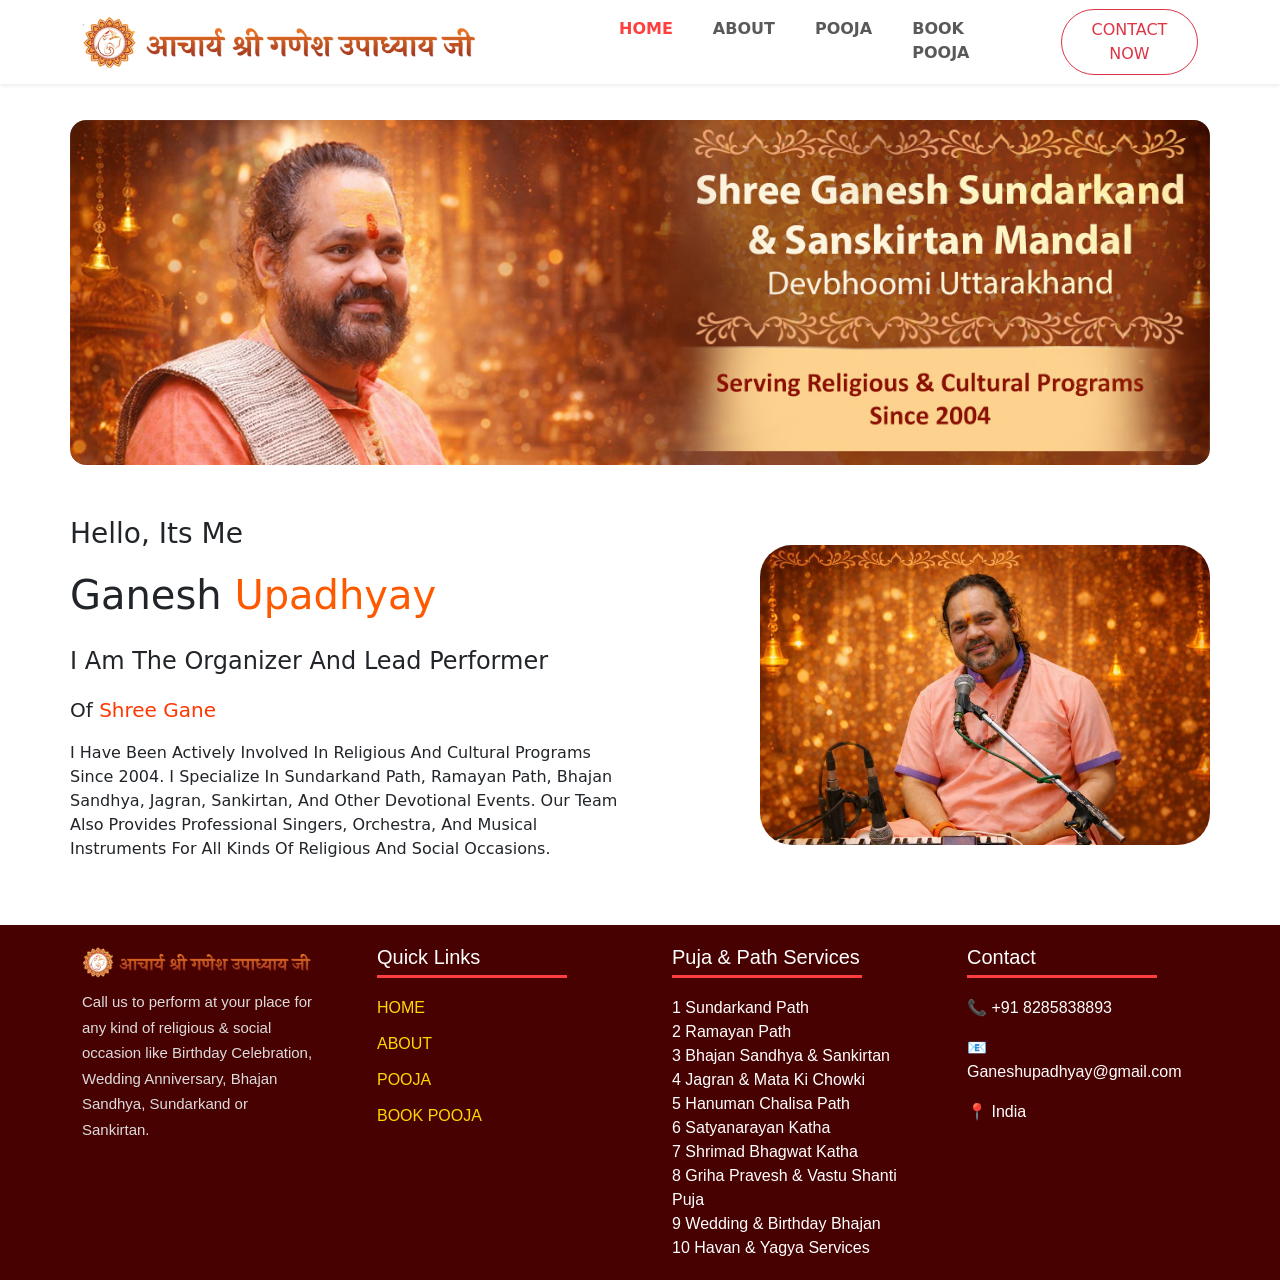
<file: index.html>
<!doctype html>
<html lang="en">

<head>
  <title>Ganesh upadhyay</title>
  <link rel="icon" type="image/x-icon" href="favicon.ico">
  <link rel="shortcut icon" href="favicon.ico">
  <link rel="icon" href="favicon.ico?v=2">

  <link rel="stylesheet" href="style.css">
  <!-- Required meta tags -->
  <meta charset="utf-8" />
  <meta name="viewport" content="width=device-width, initial-scale=1, shrink-to-fit=no" />

  <!-- Bootstrap CSS v5.2.1 -->
  <link href="https://cdn.jsdelivr.net/npm/bootstrap@5.3.2/dist/css/bootstrap.min.css" rel="stylesheet"
    integrity="sha384-T3c6CoIi6uLrA9TneNEoa7RxnatzjcDSCmG1MXxSR1GAsXEV/Dwwykc2MPK8M2HN" crossorigin="anonymous" />
  <script src="https://code.jquery.com/jquery-3.6.0.min.js"></script>
  <style>
    @font-face {
      font-family: 'Commy';
      src: url('https://static.wfonts.com/data/2017/10/16/commy/Commy.ttf') format('ttf');
      font-display: swap;
    }

    #preview-render {
      font-family: 'Commy', system-ui, -apple-system, BlinkMacSystemFont, "Segoe UI", sans-serif;
      font-size: 32px;
      color: #373c44;
    }
  </style>
</head>

<body>
  <header>
    <!-- place navbar here -->
    <div id="site-header"></div>

  </header>

  <medium>
    <div class="container-fluid main">

      <div class="container " style="
    padding: 0 !important;
">
        <div class="container banner" style="margin: 120px 0 0 0">
          <img class="w-100 rounded-4" src="Images/banner.jpg" alt="">
        </div>
        <div class="container bannerA1" style="margin: 120px 0 0 0">
          <img class="w-100 rounded-4" src="Images/Artboard 2.jpg" alt="">
        </div>
        <div class="header1  my-5" style="
                margin: 0 0 0 0;
            ">

          <div class="row medium">
            <div class="col-12 col-md-6 col-lg-6 " style="
                  align-items: center;
                  display: flex;
                  text-transform: capitalize; ">
              <div style="">
                <p class="fs-3 fw-sm-bold">Hello, its Me</p>
                <p class="h1">ganesh
                  <span style="color: rgb(255, 89, 0);">upadhyay</span>
                </p>

                <p class="skill fs-4 mt-4">I am the organizer and lead performer</p>
                <div class="d-flex fs-5 ">
                  <p class="skill">of&nbsp;</p>
                  <span id="typewriter-text" style="color: rgb(255, 55, 0);"></span>
                </div>
                <p class="fs-6">
                  I have been actively involved in religious and cultural programs since 2004.
                  I specialize in Sundarkand Path, Ramayan Path, Bhajan Sandhya, Jagran, Sankirtan, and other devotional
                  events. Our team also provides professional singers, orchestra, and musical instruments for all kinds
                  of
                  religious and social occasions.
                </p>
                <!-- <button type="button" class="btn btn-primary" style="
                    margin: 30px 0;
                ">Contact me</button> -->
              </div>
            </div>
            <div class="col-12 col-md-6 col-lg-6 bottom"
              style="align-items: center;display: flex;justify-content: end;">
              <div>


                <img src="Images/ganesh_upadhyay_ji.jpg" alt="" class="w-100 rounded-5">

              </div>
            </div>
          </div>
        </div>
      </div>


    </div>
  </medium>


  <!-- <footer class="container-fluid">
    <div class="container row">
      <div class="col-12 col-md-3">
        <img class="w-100" src="Images/logo.1-01.png" alt="">
        <p class="tagline">
          Call us to perform at your place for any kind of religious & social occasion
          like Birthday Celebration, Wedding Anniversary, Bhajan Sandhya,
          Sundarkand or Sankirtan.
        </p>
      </div>
      <div class="col-12 col-md-3">
        <h4 class="fs-5">Quick Links</h4>
        <ul>
          <li><a class="fs-6" href="index.html.html">HOME</a></li>
          <li><a class="fs-6" href="#">ABOUT</a></li>
          <li><a class="fs-6" href="pooja.html">POOJA</a></li>
          <li><a class="fs-6" href="#">BOOK POOJA</a></li>
        </ul>
      </div>
      <div class="col-12 col-md-3">
        <h4 class="fs-5">Puja & Path Services</h4>
        <div>1&nbsp;Sundarkand Path</div>
        <div>2&nbsp;Ramayan Path</div>
        <div>3&nbsp;Bhajan Sandhya & Sankirtan</div>
        <div>4&nbsp;Jagran & Mata Ki Chowki</div>
        <div>5&nbsp;Hanuman Chalisa Path</div>
        <div>6&nbsp;Satyanarayan Katha</div>
        <div>7&nbsp;Shrimad Bhagwat Katha</div>
        <div>8&nbsp;Griha Pravesh & Vastu Shanti Puja</div>
        <div>9&nbsp;Wedding & Birthday Bhajan</div>
        <div>10&nbsp;Havan & Yagya Services</div>
      </div>
      <div class="col-12 col-md-3">
        <h4 class="fs-5">Contact</h4>
        <a href="tel:+918285838893" class="text-white text-decoration-none">
          <p>📞 +91 8285838893</p>
        </a>
        <a href="mailto:ganeshsankirtanmandal@gmail.com" class="text-white text-decoration-none">
          <p>📧 Ganeshupadhyay@gmail.com</p>
        </a>
        <p>📍 India</p>
      </div>

    </div>

  </footer> -->
  <div id="site-footer"></div>

</body>
<script src="js/main.js"></script>
<!-- Back to Top Button
  <button id="backToTop">
    <svg class="progress-ring" width="50" height="50">
      <circle class="progress-ring__circle" stroke="#ff9800" stroke-width="4" fill="transparent" r="22" cx="25"
        cy="25" />
    </svg>
    <span>↑</span>
  </button> -->




<script src="https://cdn.jsdelivr.net/npm/@popperjs/core@2.11.8/dist/umd/popper.min.js"
  integrity="sha384-I7E8VVD/ismYTF4hNIPjVp/Zjvgyol6VFvRkX/vR+Vc4jQkC+hVqc2pM8ODewa9r" crossorigin="anonymous"></script>
<script src="https://cdnjs.cloudflare.com/ajax/libs/OwlCarousel2/2.3.4/owl.carousel.min.js"
  integrity="sha512-bPs7Ae6pVvhOSiIcyUClR7/q2OAsRiovw4vAkX+zJbw3ShAeeqezq50RIIcIURq7Oa20rW2n2q+fyXBNcU9lrw=="
  crossorigin="anonymous" referrerpolicy="no-referrer"></script>

<script>
  $(document).ready(async () => {
    let typewriterText = [
      '  Shree Ganesh Sundarkand',
      '  Sankirtan Mandal',
      'Devbhoomi Uttarakhand',
    ]
    let index = 0
    do {
      await typeText('#typewriter-text', typewriterText[index])
      await new Promise(res => setTimeout(res, 3 * 100));
      await untypeText('#typewriter-text', typewriterText[index])
      index += 1
      index = index % typewriterText.length
    } while (true)
  });

  function typeText(selector, text) {
    return new Promise((resolve) => {
      let element = $(selector);
      let charIndex = 0;
      let interval = setInterval(() => {
        if (charIndex < text.length) {
          element.text(element.text() + text[charIndex]);
          charIndex++;
        } else {
          clearInterval(interval);
          resolve();
        }
      }, 100);  // Adjust typing speed by changing the interval time
    });
  }

  function untypeText(selector, text) {
    return new Promise((resolve) => {
      let element = $(selector);
      let charIndex = text.length;
      let interval = setInterval(() => {
        if (charIndex > 0) {
          element.text(element.text().slice(0, -1));
          charIndex--;
        } else {
          clearInterval(interval);
          resolve();
        }
      }, 50);  // Adjust deleting speed by changing the interval time
    });
  }


</script>
<script>
  const btn = document.getElementById("backToTop");
  const circle = document.querySelector(".progress-ring__circle");
  const circumference = 2 * Math.PI * 22;

  circle.style.strokeDasharray = `${circumference}`;
  circle.style.strokeDashoffset = circumference;

  window.addEventListener("scroll", () => {
    const scrollTop = window.scrollY;
    const docHeight = document.documentElement.scrollHeight - window.innerHeight;
    const scrollPercent = scrollTop / docHeight;

    const offset = circumference - scrollPercent * circumference;
    circle.style.strokeDashoffset = offset;

    if (scrollTop > 300) {
      btn.style.display = "flex";
    } else {
      btn.style.display = "none";
    }
  });

  btn.addEventListener("click", () => {
    window.scrollTo({
      top: 0,
      behavior: "smooth"
    });
  });
</script>

<script>
  document.querySelector('a[href="index.html"]').classList.add("active");
</script>

<script>
  fetch("header.html")
    .then(r => r.text())
    .then(data => {

      document.getElementById("site-header").innerHTML = data;

      // Home active
      document.querySelector('a[href="index.html"]').classList.add("active");

    });
</script>
<script src="https://cdn.jsdelivr.net/npm/bootstrap@5.3.2/dist/js/bootstrap.min.js"
  integrity="sha384-BBtl+eGJRgqQAUMxJ7pMwbEyER4l1g+O15P+16Ep7Q9Q+zqX6gSbd85u4mG4QzX+" crossorigin="anonymous"></script>


</html>
</file>
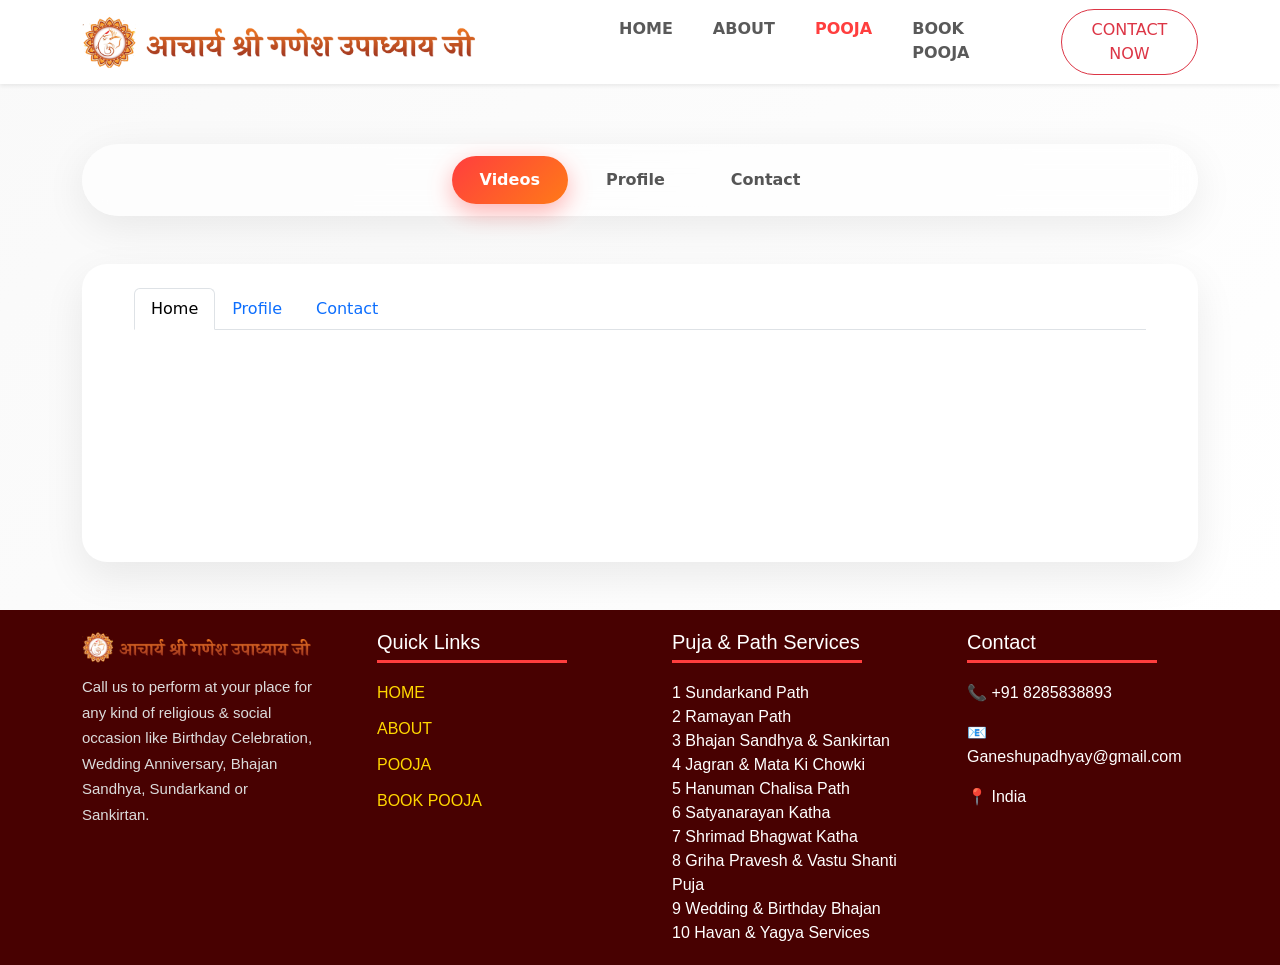
<file: pooja.html>
<!doctype html>
<html lang="en">

<head>
  <title>Ganesh upadhyay</title>
  <link rel="icon" href="/favicon.ico">
  <link rel="stylesheet" href="style.css">
  <!-- Required meta tags -->
  <meta charset="utf-8" />
  <meta name="viewport" content="width=device-width, initial-scale=1, shrink-to-fit=no" />

  <!-- Bootstrap CSS v5.2.1 -->
  <link href="https://cdn.jsdelivr.net/npm/bootstrap@5.3.2/dist/css/bootstrap.min.css" rel="stylesheet"
    integrity="sha384-T3c6CoIi6uLrA9TneNEoa7RxnatzjcDSCmG1MXxSR1GAsXEV/Dwwykc2MPK8M2HN" crossorigin="anonymous" />
  <script src="https://code.jquery.com/jquery-3.6.0.min.js"></script>
  <style>
    .tabs-section {
      background: linear-gradient(135deg, #f9f9f9, #ffffff);
    }

    /* Tabs Design */
    .modern-tabs {
      background: rgba(255, 255, 255, 0.6);
      backdrop-filter: blur(12px);
      padding: 12px;
      border-radius: 50px;
      box-shadow: 0 10px 40px rgba(0, 0, 0, 0.08);
      gap: 10px;
    }

    .modern-tabs .nav-link {
      border-radius: 40px;
      padding: 12px 28px;
      font-weight: 600;
      color: #555;
      transition: all 0.4s ease;
    }

    /* Active Tab */
    .modern-tabs .nav-link.active {
      background: linear-gradient(135deg, #ff3e3e, #ff7a18);
      color: #fff;
      box-shadow: 0 8px 25px rgba(255, 62, 62, 0.4);
    }

    /* Hover */
    .modern-tabs .nav-link:hover {
      color: #a70300;
    }

    /* Content Box */
    .modern-tab-content {
      background: #fff;
      padding: 40px;
      border-radius: 25px;
      box-shadow: 0 15px 40px rgba(0, 0, 0, 0.08);
      animation: fadeUp 0.6s ease;
    }

    /* Animation */
    @keyframes fadeUp {
      from {
        opacity: 0;
        transform: translateY(25px);
      }

      to {
        opacity: 1;
        transform: translateY(0);
      }
    }

    /* Responsive */
    @media (max-width: 576px) {
      .modern-tabs {
        flex-wrap: wrap;
        border-radius: 20px;
      }

      .modern-tab-content {
        background: #fff;
        padding: 0;
        border-radius: 25px;
        box-shadow: 0 15px 40px rgba(0, 0, 0, 0.08);
        animation: fadeUp 0.6s ease;
      }
    }


    /* Tabs Section */
  </style>
</head>

<body>
  <header>
    <!-- place navbar here -->
    <div id="site-header"></div>
  </header>


  <!-- Back to Top Button -->
  <!-- <button id="backToTop" >
  <svg class="progress-ring" width="50" height="50">
    <circle
      class="progress-ring__circle"
      stroke="#ff9800"
      stroke-width="4"
      fill="transparent"
      r="22"
      cx="25"
      cy="25"
    />
  </svg>
  <span>↑</span>
</button> -->
  <medium>
    <section class="tabs-section py-5">
      <div class="container pt-5 mt-5">

        <!-- Tabs -->
        <ul class="nav nav-pills modern-tabs justify-content-center mb-5" id="pills-tab" role="tablist">

          <li class="nav-item">
            <button class="nav-link active" data-bs-toggle="pill" data-bs-target="#home">
              Videos
            </button>
          </li>

          <li class="nav-item">
            <button class="nav-link" data-bs-toggle="pill" data-bs-target="#profile">
              Profile
            </button>
          </li>

          <li class="nav-item">
            <button class="nav-link" data-bs-toggle="pill" data-bs-target="#contact">
              Contact
            </button>
          </li>

        </ul>

        <!-- Tab Content -->
        <div class="tab-content modern-tab-content py-4">

          <div class="tab-pane fade show active" id="home">
            <section class="">
              <div class="container">

                <div class="nav nav-tabs container" id="nav-tab" role="tablist">
                  <button class="nav-link active" id="nav-home-tab" data-bs-toggle="tab" data-bs-target="#nav-home"
                    type="button" role="tab" aria-controls="nav-home" aria-selected="true">Home</button>
                  <button class="nav-link" id="nav-profile-tab" data-bs-toggle="tab" data-bs-target="#nav-profile"
                    type="button" role="tab" aria-controls="nav-profile" aria-selected="false">Profile</button>
                  <button class="nav-link" id="nav-contact-tab" data-bs-toggle="tab" data-bs-target="#nav-contact"
                    type="button" role="tab" aria-controls="nav-contact" aria-selected="false">Contact</button>
                </div>
                </nav>
                <div class="tab-content container py-3" id="nav-tabContent">
                  <div class="tab-pane fade show active" id="nav-home" role="tabpanel" aria-labelledby="nav-home-tab"
                    tabindex="0">
                    <div class="row g-4">

                      <!-- Card 1 -->
                      <div class="col-12 col-md-6 col-lg-4">
                        <div class="ratio ratio-16x9">
                          <div class="ratio ratio-16x9">
                          </div>
                          <div class="ratio ratio-16x9">
                            <iframe class="rounded-4" width="560" height="315"
                              src="https://www.youtube.com/embed/kCDo-voyLWM?si=IrmR1h3XXc4BA0X1"
                              title="YouTube video player" frameborder="0"
                              allow="accelerometer; autoplay; clipboard-write; encrypted-media; gyroscope; picture-in-picture; web-share"
                              referrerpolicy="strict-origin-when-cross-origin" allowfullscreen></iframe>
                          </div>

                        </div>
                      </div>
                      <!-- Card 2 -->
                      <div class="col-12 col-md-6 col-lg-4">
                        <div class="ratio ratio-16x9">
                          <div class="ratio ratio-16x9">
                          </div>
                          <div class="ratio ratio-16x9">
                            <iframe class="rounded-4" width="560" height="400"
                              src="https://www.youtube.com/embed/Wl0_alePcmg?si=Hnqa_vG_w_wZhi8K"
                              title="YouTube video player" frameborder="0"
                              allow="accelerometer; autoplay; clipboard-write; encrypted-media; gyroscope; picture-in-picture; web-share"
                              referrerpolicy="strict-origin-when-cross-origin" allowfullscreen></iframe>
                          </div>

                        </div>
                      </div>
                      <!-- Card 3 -->
                      <div class="col-12 col-md-6 col-lg-4">
                        <div class="ratio ratio-16x9">
                          <div class="ratio ratio-16x9">
                          </div>
                          <div class="ratio ratio-16x9">
                            <iframe class="rounded-4" width="560" height="400"
                              src="https://www.youtube.com/embed/Wl0_alePcmg?si=Hnqa_vG_w_wZhi8K"
                              title="YouTube video player" frameborder="0"
                              allow="accelerometer; autoplay; clipboard-write; encrypted-media; gyroscope; picture-in-picture; web-share"
                              referrerpolicy="strict-origin-when-cross-origin" allowfullscreen></iframe>
                          </div>

                        </div>
                      </div>
                    </div>
                  </div>
                  <div class="tab-pane fade" id="nav-profile" role="tabpanel" aria-labelledby="nav-profile-tab"
                    tabindex="0">...</div>
                  <div class="tab-pane fade" id="nav-contact" role="tabpanel" aria-labelledby="nav-contact-tab"
                    tabindex="0">...</div>
                  <div class="tab-pane fade" id="nav-disabled" role="tabpanel" aria-labelledby="nav-disabled-tab"
                    tabindex="0">...</div>
                </div>

            </section>

          </div>

          <div class="tab-pane fade" id="profile">
            <h3>Profile Info</h3>
            <p>Professional profile details shown here.</p>
          </div>

          <div class="tab-pane fade" id="contact">
            <h3>Contact Details</h3>
            <p>Email, phone and address information.</p>
          </div>

        </div>

      </div>
    </section>
  </medium>




  <div id="site-footer"></div>


</body>
<script src="js/main.js"></script>
<script src="https://cdn.jsdelivr.net/npm/@popperjs/core@2.11.8/dist/umd/popper.min.js"
  integrity="sha384-I7E8VVD/ismYTF4hNIPjVp/Zjvgyol6VFvRkX/vR+Vc4jQkC+hVqc2pM8ODewa9r" crossorigin="anonymous"></script>
<script src="https://cdnjs.cloudflare.com/ajax/libs/OwlCarousel2/2.3.4/owl.carousel.min.js"
  integrity="sha512-bPs7Ae6pVvhOSiIcyUClR7/q2OAsRiovw4vAkX+zJbw3ShAeeqezq50RIIcIURq7Oa20rW2n2q+fyXBNcU9lrw=="
  crossorigin="anonymous" referrerpolicy="no-referrer"></script>

<script>
  $(document).ready(async () => {
    let typewriterText = [
      '  Shree Ganesh Sundarkand',
      '  Sankirtan Mandal',
      'Devbhoomi Uttarakhand',
    ]
    let index = 0
    do {
      await typeText('#typewriter-text', typewriterText[index])
      await new Promise(res => setTimeout(res, 3 * 100));
      await untypeText('#typewriter-text', typewriterText[index])
      index += 1
      index = index % typewriterText.length
    } while (true)
  });

  function typeText(selector, text) {
    return new Promise((resolve) => {
      let element = $(selector);
      let charIndex = 0;
      let interval = setInterval(() => {
        if (charIndex < text.length) {
          element.text(element.text() + text[charIndex]);
          charIndex++;
        } else {
          clearInterval(interval);
          resolve();
        }
      }, 100);  // Adjust typing speed by changing the interval time
    });
  }

  function untypeText(selector, text) {
    return new Promise((resolve) => {
      let element = $(selector);
      let charIndex = text.length;
      let interval = setInterval(() => {
        if (charIndex > 0) {
          element.text(element.text().slice(0, -1));
          charIndex--;
        } else {
          clearInterval(interval);
          resolve();
        }
      }, 50);  // Adjust deleting speed by changing the interval time
    });
  }


</script>
<script>
  const btn = document.getElementById("backToTop");
  const circle = document.querySelector(".progress-ring__circle");
  const circumference = 2 * Math.PI * 22;

  circle.style.strokeDasharray = `${circumference}`;
  circle.style.strokeDashoffset = circumference;

  window.addEventListener("scroll", () => {
    const scrollTop = window.scrollY;
    const docHeight = document.documentElement.scrollHeight - window.innerHeight;
    const scrollPercent = scrollTop / docHeight;

    const offset = circumference - scrollPercent * circumference;
    circle.style.strokeDashoffset = offset;

    if (scrollTop > 300) {
      btn.style.display = "flex";
    } else {
      btn.style.display = "none";
    }
  });

  btn.addEventListener("click", () => {
    window.scrollTo({
      top: 0,
      behavior: "smooth"
    });
  });
</script>
<script>
  document.querySelector('a[href="pooja.html"]').classList.add("active");
</script>

<script>
  fetch("header.html")
    .then(r => r.text())
    .then(data => {

      document.getElementById("site-header").innerHTML = data;

      // Home active
      document.querySelector('a[href="pooja.html"]').classList.add("active");

    });
</script>

<script src="https://cdn.jsdelivr.net/npm/bootstrap@5.3.2/dist/js/bootstrap.min.js"
  integrity="sha384-BBtl+eGJRgqQAUMxJ7pMwbEyER4l1g+O15P+16Ep7Q9Q+zqX6gSbd85u4mG4QzX+" crossorigin="anonymous"></script>

</html>
</file>
<file: style.css>
* {
                     margin: 0;
                     padding: 0;
                     box-sizing: border-box;
                   }

                   .nav-link {
                     transition: 0.3s;
                   }

                   .nav-link:hover {
                     color: #ff3e3e !important;
                     transform: translateY(-2px);
                   }

                   .navbar-nav .nav-link.active,
                   .navbar-nav .nav-link.show {
                     color: #ff3e3e !important;
                   }

                   .navbar-brand img {
                     width: 75%;
                   }

                   .navbar-brand {
                     width: 50%;
                   }

                   .medium :nth-child(2) img {
                     height: 400px;
                   }


                   .banner {
                     padding: 0;
                     --bs-gutter-x: 0 !important;
                   }

                   .bottom img {
                     height: 300px !important;

                   }

                   .bannerA1 {
                     display: none;
                   }






                   .pro-footer {
                     background: #480101;
                     color: #ffffff;
                     font-family: "Poppins", sans-serif;
                   }

                   .footer-wrapper {
                     /* max-width: 1200px; */
                     margin: auto;
                     padding: 20px 0px;
                     display: grid;
                     grid-template-columns: repeat(auto-fit, minmax(220px, 1fr));
                     gap: 40px;
                   }

                   .brand {
                     font-size: 28px;
                     font-weight: 700;
                     color: #00e5ff;
                   }

                   .tagline {
                     font-size: 15px;
                     line-height: 1.7;
                     color: #dcdcdc;
                     margin-top: 10px;
                   }

                   .footer-col h4 {
                     margin-bottom: 18px;
                     font-size: 18px;
                     position: relative;
                   }

                   .footer-col h4::after {
                     content: "";
                     width: 190px;
                     height: 3px;
                     background: #ff3e3e;
                     display: block;
                     margin-top: 6px;
                   }

                   .footer-col ul {
                     list-style: none;
                     padding: 0;
                   }

                   .footer-col ul li {
                     margin-bottom: 12px;
                   }

                   .footer-col ul li a {
                     text-decoration: none;
                     color: #FFD700;
                     font-size: 14px;
                     transition: all 0.3s ease;
                   }

                   .footer-col ul li a:hover {
                     color: #ff3e3e;
                     padding-left: 6px;
                   }

                   .footer-bottom {
                     text-align: center;
                     padding: 10px;
                     background: rgba(0, 0, 0, 0.3);
                     font-size: 14px;
                     color: #cfd8dc;
                   }

                   .bottom img {
                     height: 300 !important;
                     display: block;

                   }

                   /* Responsive */
                   @media (max-width: 600px) {
                     .brand {
                       font-size: 24px;
                     }

                     .banner img {
                       padding: 0;
                       --bs-gutter-x: 0 !important;
                       height: 200px;
                     }

                     .bottom img {
                       height: 100% !important;
                       display: block;

                     }

                     .bannerA1 {
                       display: block;
                       padding: 0% !important;
                     }

                     .banner {
                       display: none;
                     }
                   }



                   @media (min-width: 768px) and (max-width: 1024px) {
                     .navbar-brand img {
                       width: 50%;
                     }

                     .navbar a {
                       width: 90%;
                     }

                     .bottom img {
                       height: 100% !important;
                       display: block;

                     }
                   }

                   @media (max-width: 480px) {
                     .navbar-brand {
                       padding-top: var(--bs-navbar-brand-padding-y);
                       padding-bottom: var(--bs-navbar-brand-padding-y);
                       margin-right: var(--bs-navbar-brand-margin-end);
                       font-size: var(--bs-navbar-brand-font-size);
                       color: var(--bs-navbar-brand-color);
                       text-decoration: none;
                       white-space: nowrap;
                       width: 80%;
                     }

                     .navbar-brand img {
                       width: 100%;
                     }

                     .medium :nth-child(2) img {
                       height: auto;
                     }

                   }











                   .tabs-section {
                     background: linear-gradient(135deg, #f9f9f9, #ffffff);
                   }

                   /* Tabs Design */
                   .modern-tabs {
                     background: rgba(255, 255, 255, 0.6);
                     backdrop-filter: blur(12px);
                     padding: 12px;
                     border-radius: 50px;
                     box-shadow: 0 10px 40px rgba(0, 0, 0, 0.08);
                     gap: 10px;
                   }

                   .modern-tabs .nav-link {
                     border-radius: 40px;
                     padding: 12px 28px;
                     font-weight: 600;
                     color: #555;
                     transition: all 0.4s ease;
                   }

                   /* Active Tab */
                   .modern-tabs .nav-link.active {
                     background: linear-gradient(135deg, #ff3e3e, #ff7a18);
                     color: #fff;
                     box-shadow: 0 8px 25px rgba(255, 62, 62, 0.4);
                   }

                   /* Hover */
                   .modern-tabs .nav-link:hover {
                     color: #a70300;
                   }

                   /* Content Box */
                   .modern-tab-content {
                     background: #fff;
                     padding: 40px;
                     border-radius: 25px;
                     box-shadow: 0 15px 40px rgba(0, 0, 0, 0.08);
                     animation: fadeUp 0.6s ease;
                   }

                   /* Animation */
                   @keyframes fadeUp {
                     from {
                       opacity: 0;
                       transform: translateY(25px);
                     }

                     to {
                       opacity: 1;
                       transform: translateY(0);
                     }
                   }

                   /* Responsive */
                   @media (max-width: 576px) {
                     .modern-tabs {
                       flex-wrap: wrap;
                       border-radius: 20px;
                     }

                     .modern-tab-content {
                       background: #fff;
                       padding: 0;
                       border-radius: 25px;
                       box-shadow: 0 15px 40px rgba(0, 0, 0, 0.08);
                       animation: fadeUp 0.6s ease;
                     }
                   }
</file>
